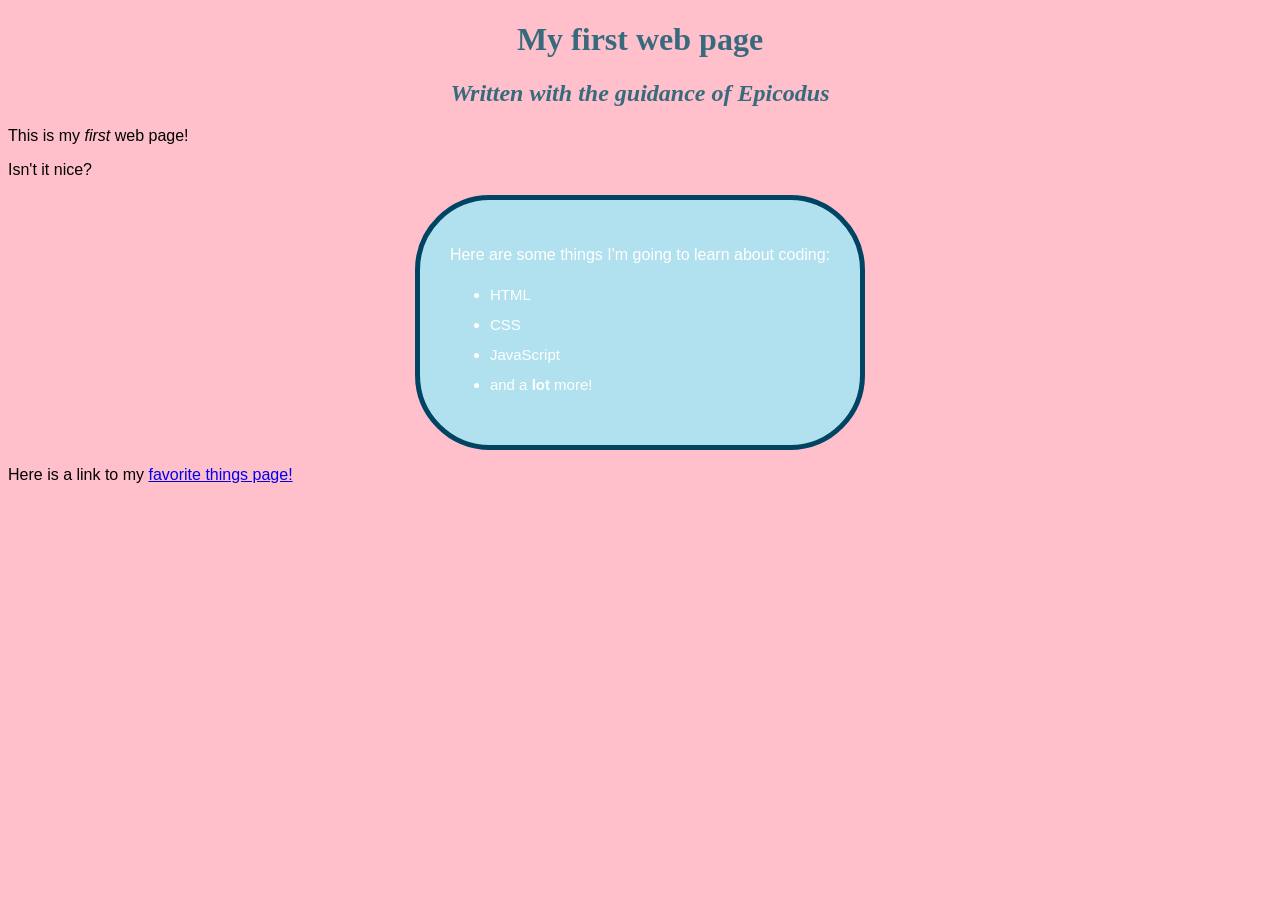
<file: my-first-webpage.html>
<!DOCTYPE html>
<html lang="en-US">
<head>
  <link href="css/styles.css" rel="stylesheet" type="text/css">
  <title>The Best Webpage In The World</title>
</head>
<body>
  <h1>My first web page</h1>
  <h2>Written with the guidance of Epicodus</h2>

  <p>This is my <em>first</em> web page!</p>
  <p>Isn't it nice?</p>

  <div>
  <p>Here are some things I'm going to learn about coding:</p>
    <ul>
      <li>HTML</li>
      <li>CSS</li>
      <li>JavaScript</li>
      <li>and a <strong>lot</strong> more!</li>
    </ul>
  </div>
  
  <p>Here is a link to my <a href="favorite-things.html">favorite things page!</a></p>
</body>
</html>
</file>
<file: css/styles.css>
div {
  background-color: rgb(177, 224, 238);
  display: table;
  margin: 0 auto;
  color: white;
  font-family: Helvetica;
  padding: 30px;
  border: 5px solid rgb(0, 68, 100);
  border-radius: 75px;
  text-align: center;
}

h1 {
  color: rgb(56, 106, 126);
  text-align: center;
}

h2 {
  color: rgb(56, 106, 126);
  font-style: italic;
  text-align: center;
}

p {
  font-family: sans-serif;
  text-align: center, justify;
}

body {
  background-color: pink;
}

ul {
  font-size: 15px;
  line-height: 30px;
  text-align: left;
  font: Georgia;
}

ol {
  font-size: 15px;
  line-height: 30px;
  text-align: left;
  font: Georgia;
}

img {
  border-radius: 25px;
  box-shadow: 0 4px 8px 0 rgba(0,0,0,0.2), 0 6px 20px 0 rgba(0,0,0,0.19)
}
</file>
